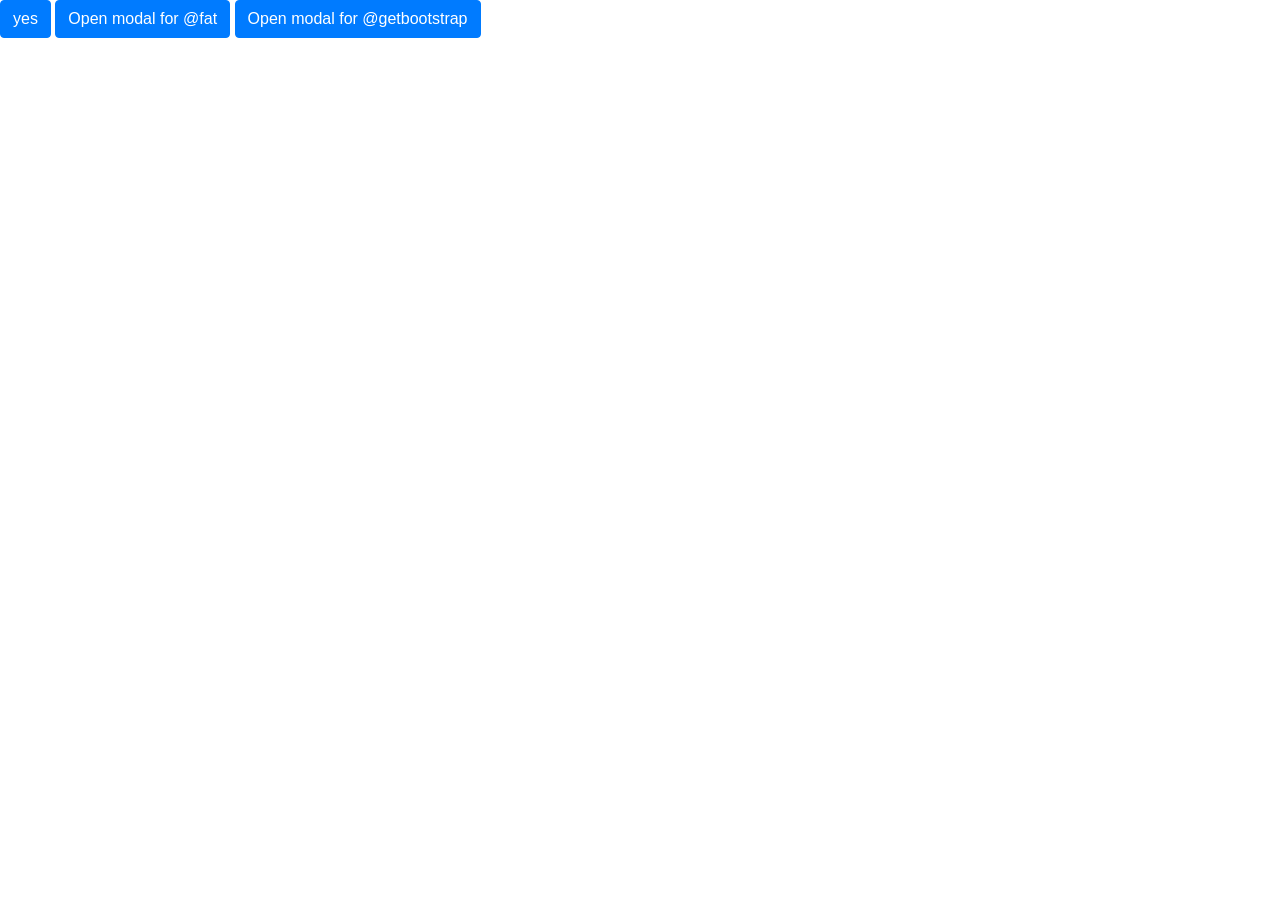
<file: modal.html>
<!DOCTYPE html>
<html lang="en">
<head>
    <meta charset="UTF-8">
    <meta http-equiv="X-UA-Compatible" content="IE=edge">
    <meta name="viewport" content="width=device-width, initial-scale=1.0">
    <title>Modal</title>

    <link rel="stylesheet" href="https://cdn.jsdelivr.net/npm/bootstrap@4.3.1/dist/css/bootstrap.min.css" integrity="sha384-ggOyR0iXCbMQv3Xipma34MD+dH/1fQ784/j6cY/iJTQUOhcWr7x9JvoRxT2MZw1T" crossorigin="anonymous">

    <script src="https://code.jquery.com/jquery-3.3.1.slim.min.js" integrity="sha384-q8i/X+965DzO0rT7abK41JStQIAqVgRVzpbzo5smXKp4YfRvH+8abtTE1Pi6jizo" crossorigin="anonymous"></script>
    <script src="https://cdn.jsdelivr.net/npm/popper.js@1.14.7/dist/umd/popper.min.js" integrity="sha384-UO2eT0CpHqdSJQ6hJty5KVphtPhzWj9WO1clHTMGa3JDZwrnQq4sF86dIHNDz0W1" crossorigin="anonymous"></script>
    <script src="https://cdn.jsdelivr.net/npm/bootstrap@4.3.1/dist/js/bootstrap.min.js" integrity="sha384-JjSmVgyd0p3pXB1rRibZUAYoIIy6OrQ6VrjIEaFf/nJGzIxFDsf4x0xIM+B07jRM" crossorigin="anonymous"></script>


</head>
<body>
    
<button type="button" class="btn btn-primary" data-toggle="modal" data-target="#exampleModal" data-whatever="@mdo"> yes </button>
<button type="button" class="btn btn-primary" data-toggle="modal" data-target="#exampleModal" data-whatever="@fat">Open modal for @fat</button>
<button type="button" class="btn btn-primary" data-toggle="modal" data-target="#exampleModal" data-whatever="@getbootstrap">Open modal for @getbootstrap</button>

<div class="modal fade" id="exampleModal" tabindex="-1" role="dialog" aria-labelledby="exampleModalLabel" aria-hidden="true">
  <div class="modal-dialog" role="document">
    <div class="modal-content">
      <div class="modal-header">
        <h5 class="modal-title" id="exampleModalLabel">New message</h5>
        <button type="button" class="close" data-dismiss="modal" aria-label="Close">
          <span aria-hidden="true">&times;</span>
        </button>
      </div>
      <div class="modal-body">
        <form>
          <div class="form-group">
            <label for="recipient-name" class="col-form-label">Recipient:</label>
            <input type="text" class="form-control" id="recipient-name">
          </div>
          <div class="form-group">
            <label for="message-text" class="col-form-label">Message:</label>
            <textarea class="form-control" id="message-text"></textarea>
          </div>
        </form>
      </div>
      <div class="modal-footer">
        <button type="button" class="btn btn-secondary" data-dismiss="modal">Close</button>
        <button type="button" class="btn btn-primary">Send message</button>
      </div>
    </div>
  </div>
</div>

<script >

$('#exampleModal').on('show.bs.modal', function (event) {
  var button = $(event.relatedTarget) // Button that triggered the modal
  var recipient = button.data('whatever') // Extract info from data-* attributes
  // If necessary, you could initiate an AJAX request here (and then do the updating in a callback).
  // Update the modal's content. We'll use jQuery here, but you could use a data binding library or other methods instead.
  var modal = $(this)
  modal.find('.modal-title').text('New message to ' + recipient)
  modal.find('.modal-body input').val(recipient)
})





</script>

</body>
</html>
</file>
